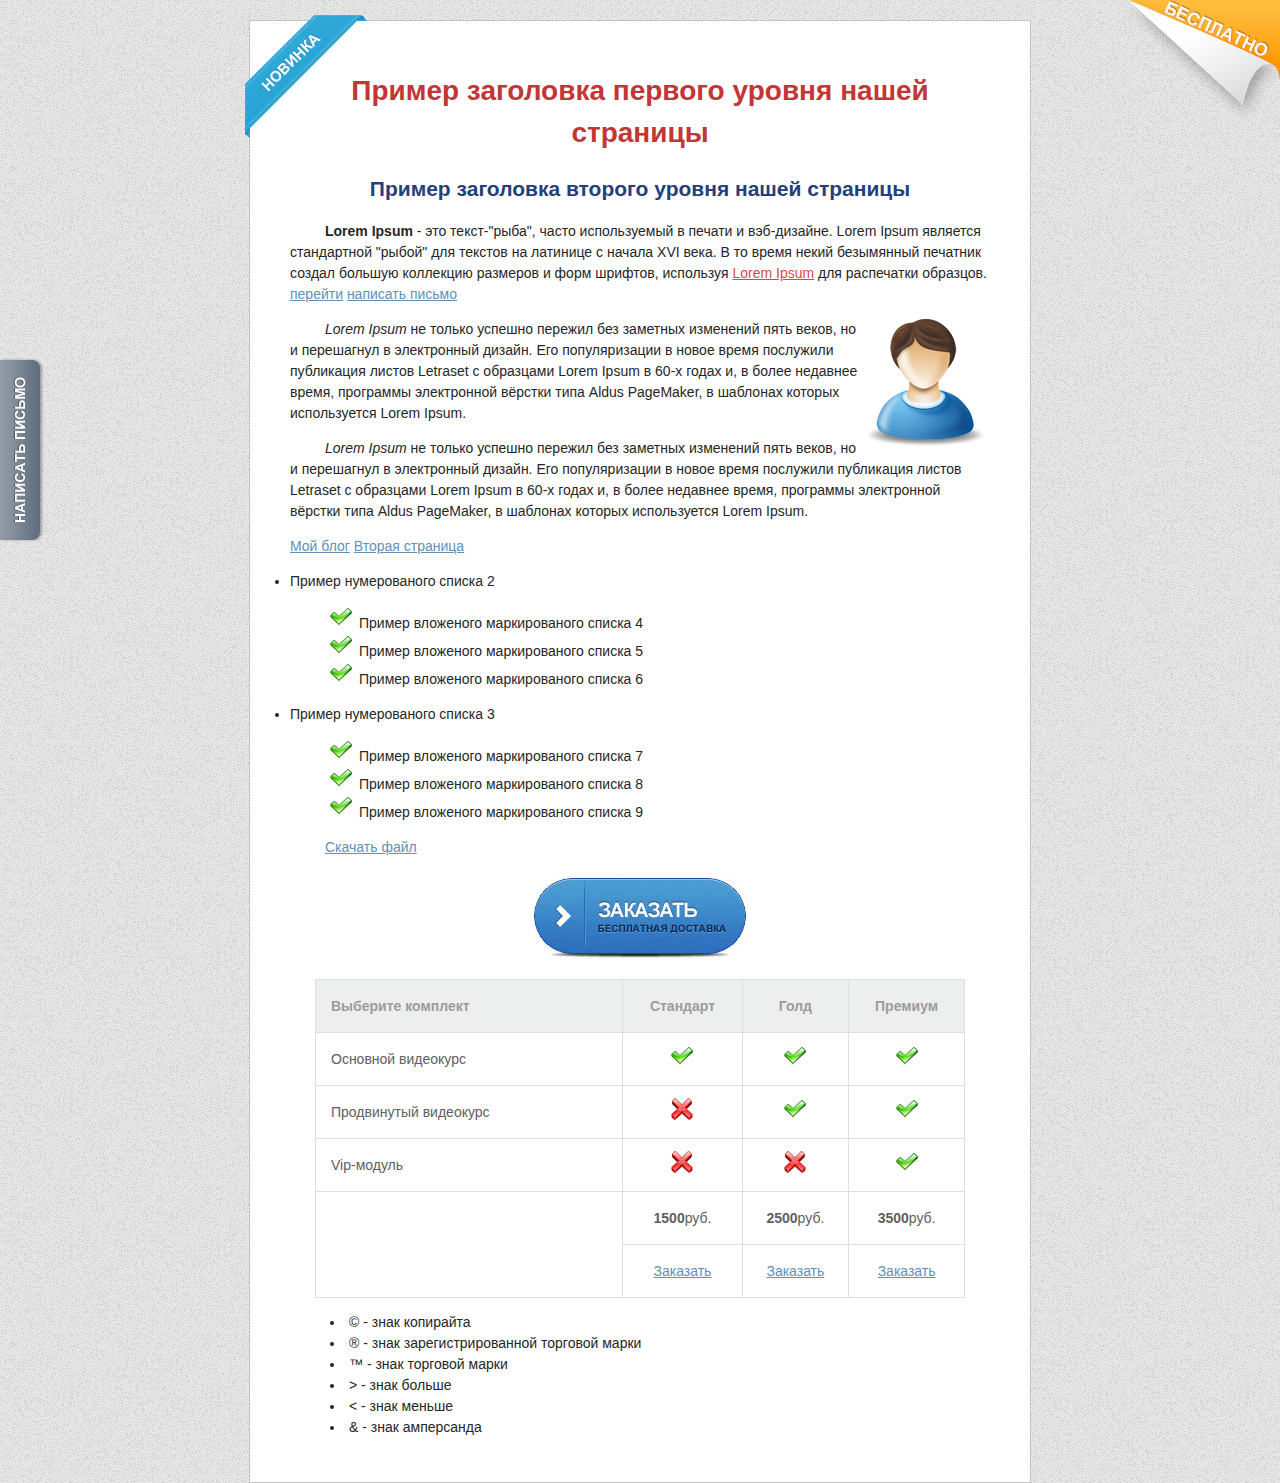
<file: index.html>
<!DOCTYPE html>
<html>
	<head>
		<meta charset="utf-8" />
		<title>Мой первый сайт</title>
		<link rel="stylesheet" type="text/css" href="css/style.css" /> 
	</head>
	<body>
		<div id="content">
			<h1  title = "текст" id="header">Пример заголовка первого уровня нашей страницы</h1>
			<h2 >Пример заголовка второго уровня нашей страницы</h2>
			<img src="images/new.png" alt="новинка" width="123px" height="123px" id="new"/>
			<p>
				<strong>Lorem Ipsum</strong> - это текст-"рыба", часто используемый в 	печати и вэб-дизайне. Lorem Ipsum является стандартной "рыбой" для текстов на латинице с начала XVI века. В то время некий безымянный печатник создал большую коллекцию размеров и форм шрифтов, используя <span>Lorem Ipsum</span> для распечатки образцов.	
					
				<a href="#test">перейти</a>	
				<a href="mailto:admin@yoursite.ru">написать письмо</a>
			</p> 
			<img src = "images/author.png" alt = "Автор" title = "Автор" width = "128" height = "128" id="author"/>
			<p>
				<em>Lorem Ipsum</em> не только успешно пережил без заметных изменений пять веков, но и перешагнул в электронный дизайн. Его популяризации в новое время послужили публикация листов Letraset с образцами Lorem Ipsum в 60-х годах и, в более недавнее время, программы электронной вёрстки типа Aldus PageMaker, в шаблонах которых используется Lorem Ipsum.
			<p>
				<em>Lorem Ipsum</em> не только успешно пережил без заметных изменений пять веков, но и перешагнул в электронный дизайн. Его популяризации в новое время послужили публикация листов Letraset с образцами Lorem Ipsum в 60-х годах и, в более недавнее время, программы электронной вёрстки типа Aldus PageMaker, в шаблонах которых используется Lorem Ipsum.
			</p>
			
			<a href = "page.html" target = "_blank">Мой блог</a>
			<a href = "page.html" target = "_blank">Вторая страница</a>
			
			</p>
			

					</ul>
				</li>
				<li>Пример нумерованого списка 2
					<ul>
						<li>Пример вложеного маркированого списка 4</li>
						<li>Пример вложеного маркированого списка 5</li>
						<li>Пример вложеного маркированого списка 6</li>
					</ul>
				</li>
				<li>Пример нумерованого списка 3
					<ul>
						<li>Пример вложеного маркированого списка 7</li>
						<li>Пример вложеного маркированого списка 8</li>
						<li>Пример вложеного маркированого списка 9</li>
					</ul>
				</li>
			</ol>
			<p>
				<a href="file.pdf">Скачать файл</a>
			</p>
			<div id="order">
				<a href="#">
					<img src="images/order_btn.jpg" alt="Заказать"/>
				</a>
			</div>
			<!--Тема таблицы-->
			<table>
				<tr>
					<th class="left-column">Выберите комплект</th>
					<th>Стандарт</th>
					<th>Голд</th>
					<th>Премиум</th>
				</tr>
				<tr>
					<td class="left-column">Основной видеокурс</td>
					<td><img src="images/yes.png"alt="Да"/></td>
					<td><img src="images/yes.png"alt="Да"/></td>
					<td><img src="images/yes.png"alt="Да"/></td>
				</tr>
				<tr >
					<td class="left-column">Продвинутый видеокурс</td>
					<td><img src="images/no.png" alt="Нет"/></td>
					<td><img src="images/yes.png" alt="Да"/></td>
					<td><img src="images/yes.png" alt="Да"/></td>
				</tr>
				<tr>
					<td class="left-column">Vip-модуль</td>
					<td><img src="images/no.png" alt="Нет"/></td>
					<td><img src="images/no.png" alt="Нет"/></td>
					<td><img src="images/yes.png" alt="Да"/></td>
				</tr>
				<tr>
					<td rowspan="2"></td>
					<td><strong>1500</strong>руб.</td>
					<td><strong>2500</strong>руб.</td>
					<td><strong>3500</strong>руб.</td>
				</tr>
				<tr>
					<td><a href="#">Заказать</a></td>
					<td><a href="#">Заказать</a></td>
					<td><a href="#">Заказать</a></td>
				</tr>
			</table>
			<ul id="none">
				<li>&copy; - знак копирайта </li>
				<li>&reg; - знак зарегистрированной торговой марки</li>
				<li>&trade; - знак торговой марки</li>
				<li>&gt; - знак больше</li>
				<li>&lt; - знак меньше </li>
				<li>&amp; - знак амперсанда</li>
			</ul>
		</div>
		<div id="free">
				<a href="#"><img src="images/free.png" alt="Получить бесплатно" /></a>
		</div>
		<div id="contact">
			<a href="mailto:admin@yoursite.ru"><img src="images/contact.png"/></a>
		</div>
	</body>
</html>
</file>
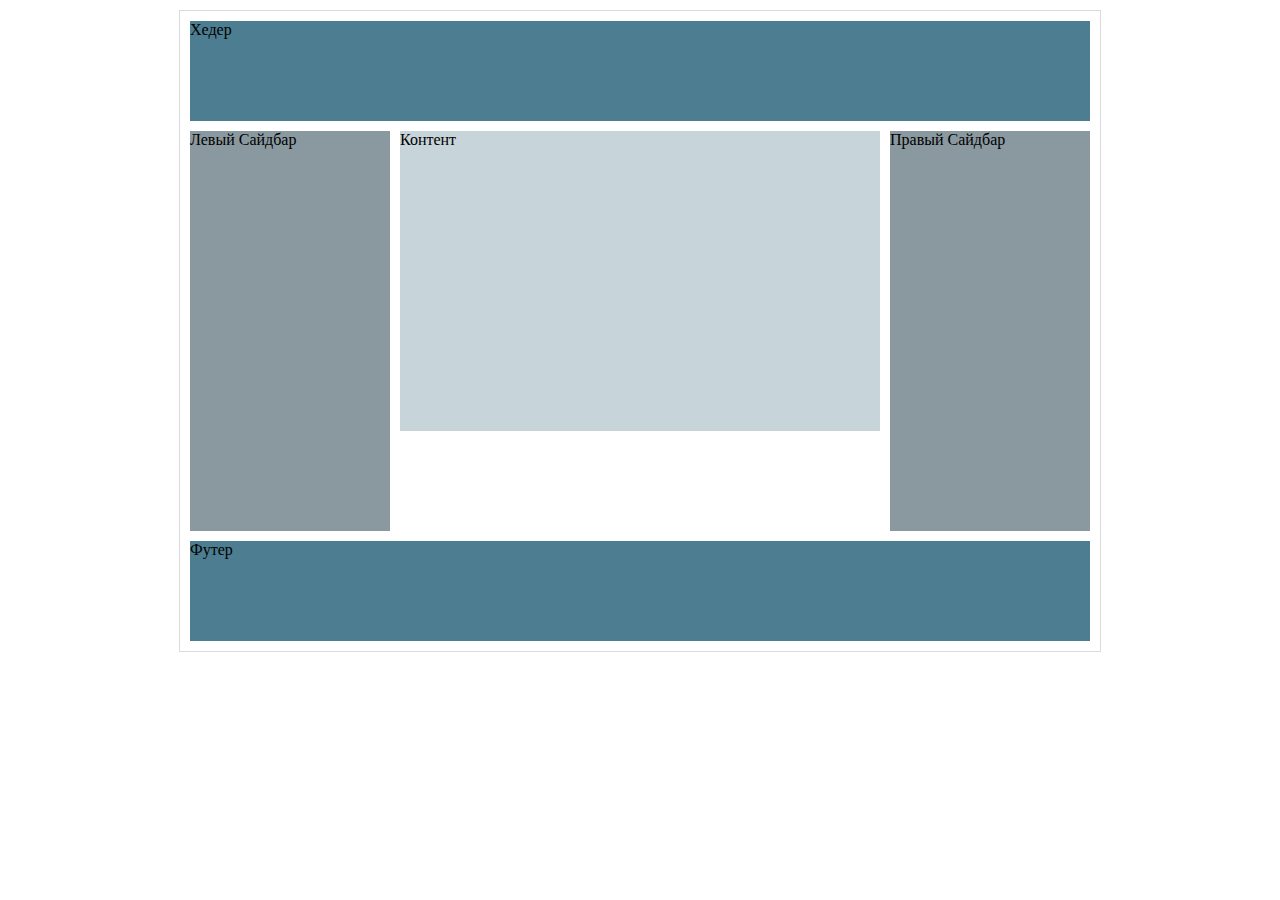
<file: float.html>
<!DOCTYPE html>
<html>
	<head>
			<title>Сайт с двумя сайдбарами</title>
			<meta charset="utf-8"/>
			<link href="css/float.css" rel="stylesheet" type="text/css"/>
	</head>
	<body>
		<div id="wrapper">
				<div id="header">Хедер</div>
				<div id="sidebar-left">Левый Сайдбар</div>
				<div id="sidebar-right">Правый Сайдбар</div>
				<div id="content">Контент</div>
				<div class="clear"></div>
				<div id="footer">Футер</div>
		</div>
	</body>
</html>
</file>
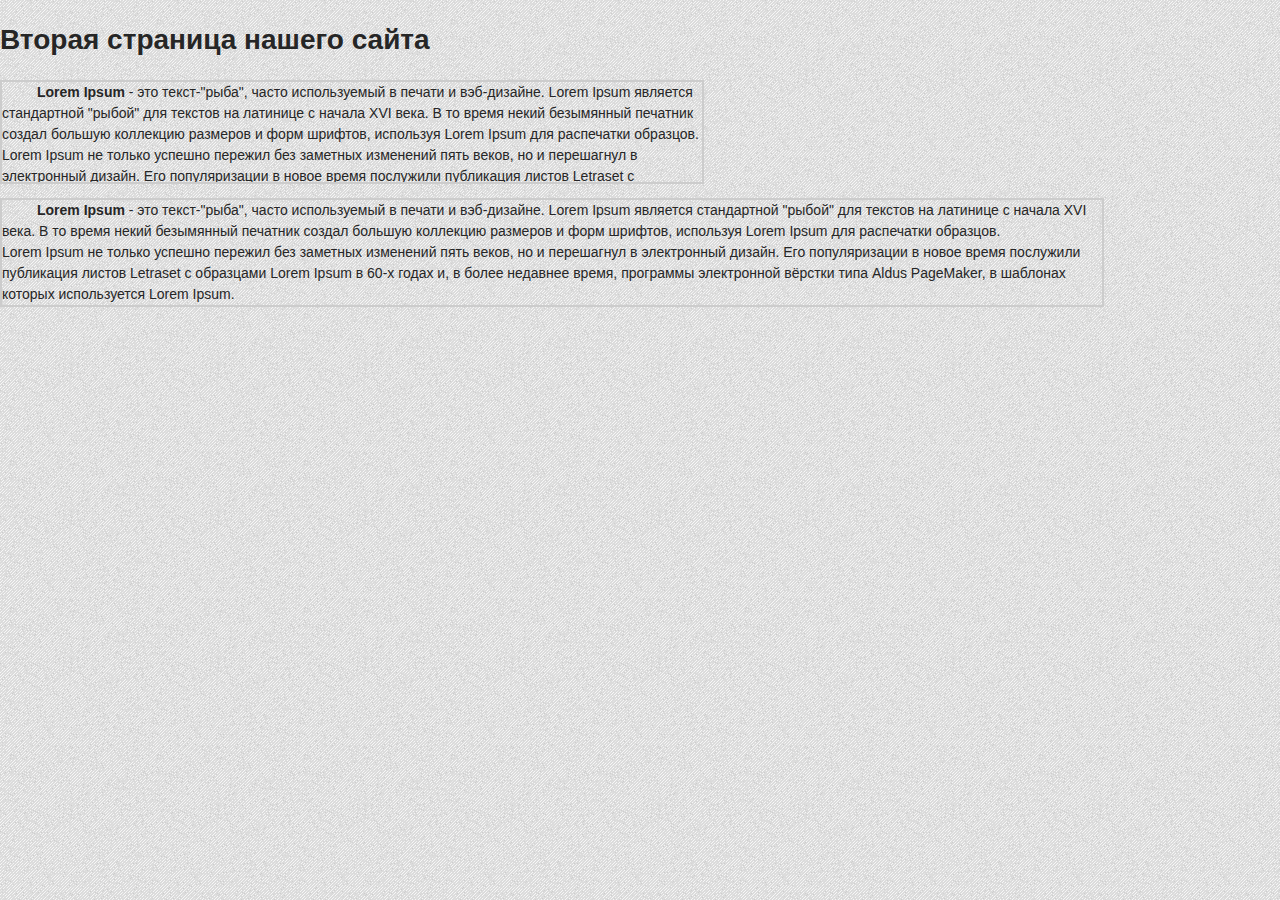
<file: page.html>
<!DOCTYPE html>
	<head>
		<meta charset="utf-8" />
		<title>Вторая страница нашего сайта</title>
		<link href="css/style.css" rel="stylesheet" type="text/css"/>
	</head>
	<body>
		<h1>Вторая страница нашего сайта</h1>
		<p id="box"><strong>Lorem Ipsum</strong> - это текст-"рыба", часто используемый в печати и вэб-дизайне. Lorem Ipsum 
является стандартной "рыбой" для текстов на латинице с начала XVI века. В то время некий 
безымянный печатник создал большую коллекцию размеров и форм шрифтов, используя Lorem 
Ipsum для распечатки образцов. <br />Lorem Ipsum не только успешно пережил без заметных изменений 
пять веков, но и перешагнул в электронный дизайн. Его популяризации в новое время послужили 
публикация листов Letraset с образцами Lorem Ipsum в 60-х годах и, в более недавнее время, 
программы электронной вёрстки типа Aldus PageMaker, в шаблонах которых используется Lorem 
Ipsum.</p>

		<p id="box2"><strong>Lorem Ipsum</strong> - это текст-"рыба", часто используемый в печати и вэб-дизайне. Lorem Ipsum 
является стандартной "рыбой" для текстов на латинице с начала XVI века. В то время некий 
безымянный печатник создал большую коллекцию размеров и форм шрифтов, используя Lorem 
Ipsum для распечатки образцов. <br />Lorem Ipsum не только успешно пережил без заметных изменений 
пять веков, но и перешагнул в электронный дизайн. Его популяризации в новое время послужили 
публикация листов Letraset с образцами Lorem Ipsum в 60-х годах и, в более недавнее время, 
программы электронной вёрстки типа Aldus PageMaker, в шаблонах которых используется Lorem 
Ipsum.</p>
	</body>
</html>
</file>
<file: css/style.css>
body{
	color: #262626;  
	font: 14px/1.5 Arial, Verdana, Tahoma, sans-serif;
	margin: 0;
	padding: 0;
	/*
	background-image: url(../images/main_bg.png);
	
	background: #e2e2e2 url(../images/main_bg.png) no-repeat right top; 
	*/
	background: #e2e2e2 url(../images/main_bg.png);
}

p{
	/*
	color: #262626;
	font-family: Arial, Verdana, Helvetica, sans-serif;
	font-size: 18px;
	line-height: 2;		 Line Spacing
	text-indent: 35px;    The red line 
	 font: italic bold 18px/2 Arial, Verdana, Helvetica, sans-serif; 	 replaces font-size, line-height and font-family*/
	text-indent: 35px; 
}



#header{
	color: #c23636;
	text-align:center;
	/*
	background-image: url(../images/yes.png);
	background-repeat: no-repeat;
	background-position: 20px 8px;
	*/
}

h2{
	text-align:center;
}
p span{
	color: #d44a4a;
	text-decoration: underline;
}

h2, h3{
	color: #243f7a;
}
	
.bold-text{
	font-weight:bold;
}
.italic-text{
		font-style: italic;
		font-weight:bold;
}

table{
	width: 650px;
	border: 1px solid #dddfe1;
	border-collapse: collapse; /* � ������� ���� ������� ���������� ����� �������*/
	color: #606060;
	margin: 0 auto;
}
th{
	background-color: #edeeee;
	 color: #9c9c9c;
}

td, th{
	border: 1px solid #dddfe1;
	height: 50px;
}

tr{
	text-align: center;
}

.left-column {
	text-align: left;
	padding-left: 15px;
}

a:link{	
	color: #6190b8;
}

a:visited{
	color: #8eb861;
}

a:hover{
	color: #b86161;
	text-decoration: none;
}

a:active{
	color: #000000; 
}

ol{
/*
	list-style-type: upper-alpha;
	list-style-position: inside;
*/
	list-style: upper-alpha  inside;   /*replaces list-style-type , list-style-position and image*/
}

ul{
 /*list-style-type: decimal;  decimal standart 1, 2 ,3, 4, 5......
	list-style-image: url(../images/yes.png);
	list-style-position: inside; ���������� �������� ������ ���� li
*/
	list-style: inside url(../images/yes.png);
}

/*
.border{

	border-width: 2px;
	border-style: solid;
	border-color: #59779f;

	border-right: 2px dotted red;
	border-left: 2px dotted red;
	border-top: 2px solid black;
	border-bottom: 2px dashed blue;
}
*/
#box{
	border: 2px solid #ccc;
	width:  700px;
	height:  100px;
	overflow: hidden;
}
#box2{
	border:2px solid #ccc;
	min-width: 700px;
	max-width: 1100px;
}

#content{
	width:	700px;
	border: 1px solid #c4c4c4;
	padding: 30px 40px;
	margin: 0 auto;
	margin-top: 20px;
	background-color: #ffffff;
	position: relative;
}

#author{
	float: right;
}

#free{
	width: 155px;
	height: 120px;
	position: absolute;
	top: 0;
	right: 0;
}

#new{
	position: absolute;
	top: -6px;
	left: -6px;
}

#contact{
	width: 44px;
	height: 184px;
	position: fixed;
	left: 0;
	top: 50%;
	margin-top: -92px;
}

#test{
	display:block;
	margin: 0 auto;
}

#order{
	width: 212px;
	height:	81px;
	margin: 20px auto;
}

#none{
	list-style-image:none;
}
</file>
<file: css/float.css>
#wrapper{
	width: 900px;
	border: 1px solid #dbdbdb;
	padding: 10px;
	margin: 10px auto;
}

#header{
	height: 100px;
	background-color: #4d7d90;
	margin-bottom: 10px;
}

#sidebar-left{
	height: 400px;
	background-color: #8a999f;
	width: 200px;
	float: left;
}

#sidebar-right{
	height: 400px;
	background-color: #8a999f;
	width: 200px;
	float: right;
	
}

#content{
	height: 300px;
	background-color: #c7d4d9;
	width: 480px;
	margin: 0 auto;
}

#footer{
	height: 100px;
	background-color: #4d7d90;
	margin-top: 10px;
}

.clear{
	clear: both;
}
</file>
